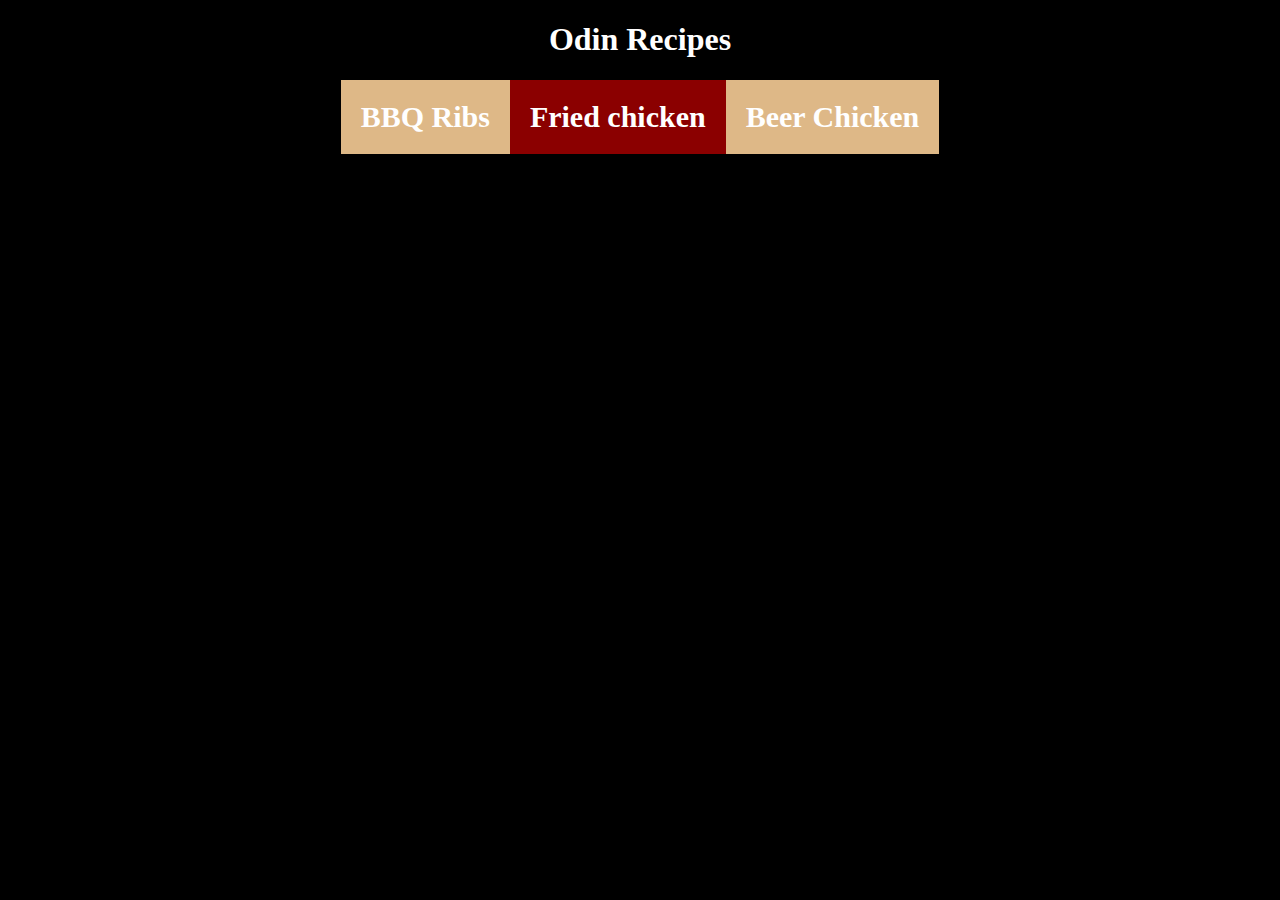
<file: index.html>
<!DOCTYPE html>
<html lang="en">
<head>
    <meta charset="UTF-8">
    <title>Document</title>
    <link rel="stylesheet" href="style.css">
</head>
<body>
    
    <h1>Odin Recipes</h1>
    <ul class="container">
        <div class="one"><li><a href="recipes/BBQ_Ribs.html">BBQ Ribs</a></li></div>
        <div class="two"><li><a href="recipes/fried_chicken.html">Fried chicken</a></li></div>
        <div class="three"><li><a href="recipes/beer_chicken.html">Beer Chicken</a></li></div>
    </ul>
</body>
</html>
</file>
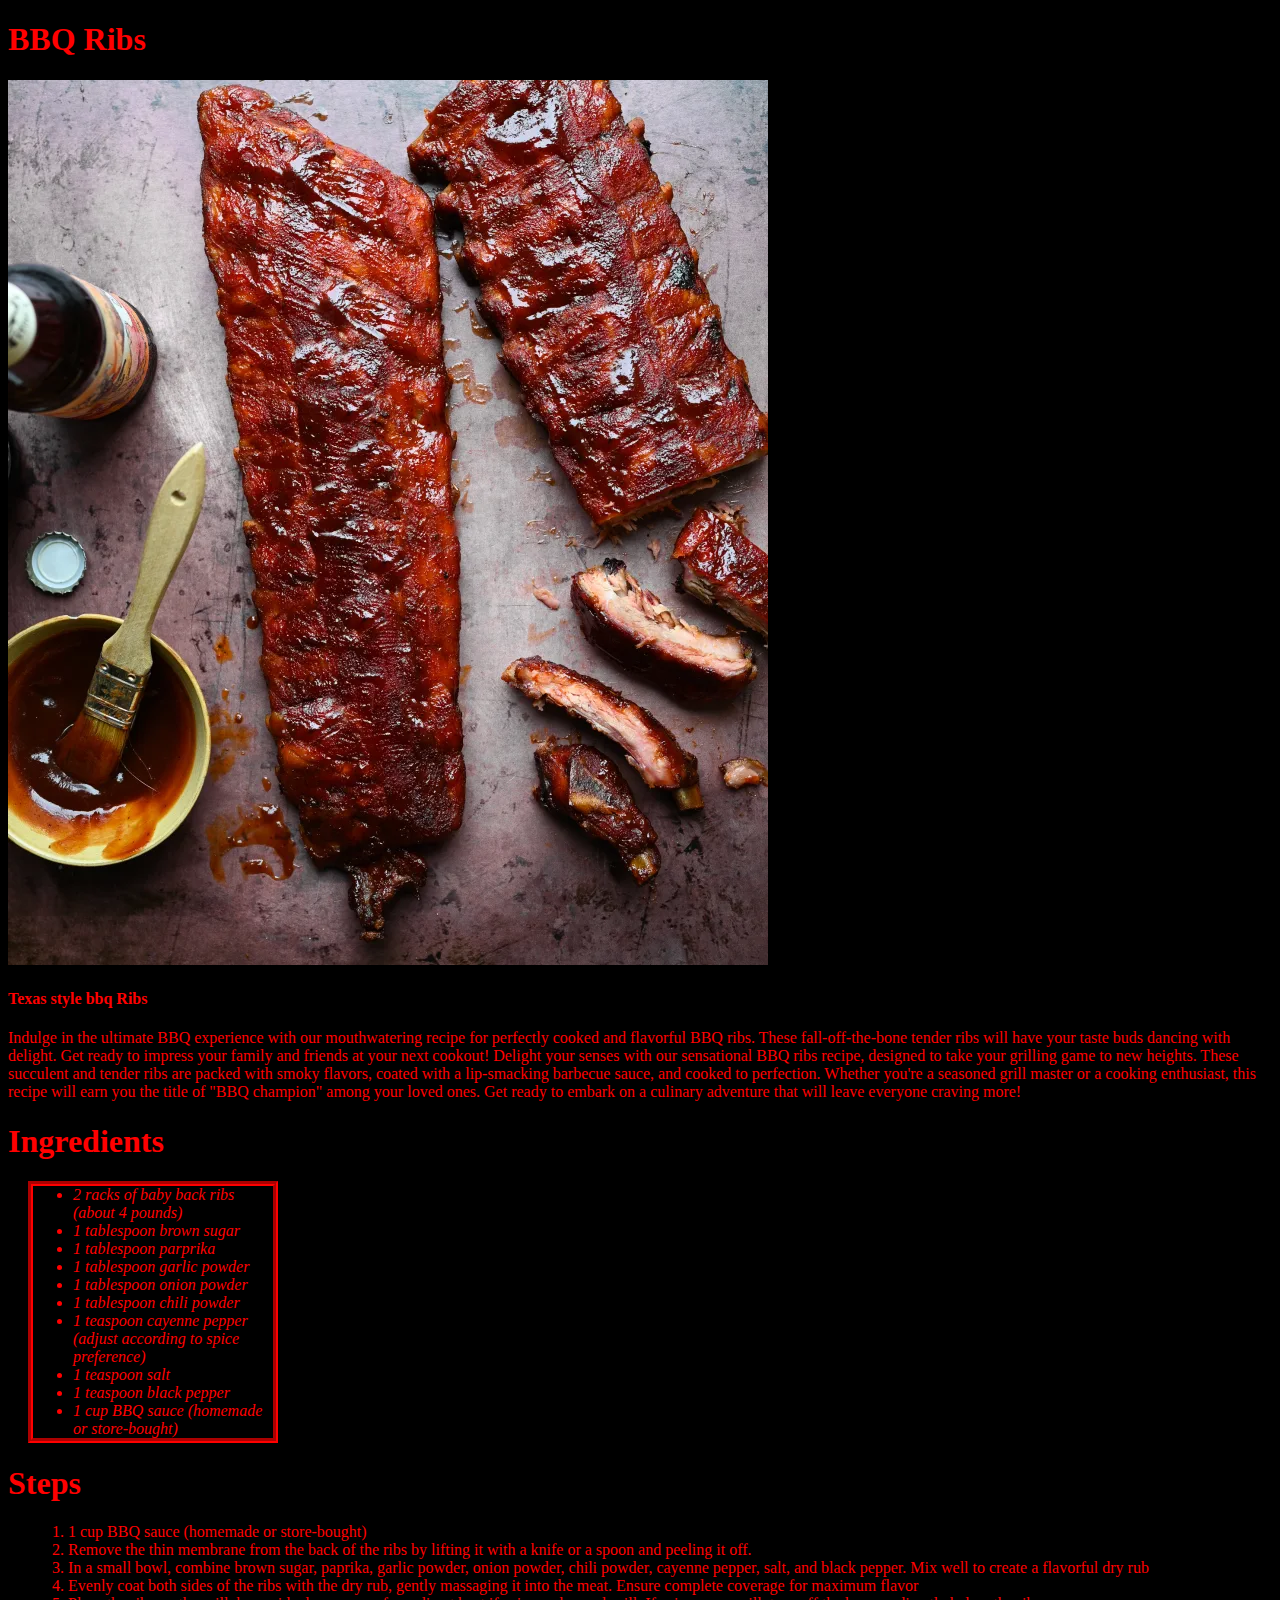
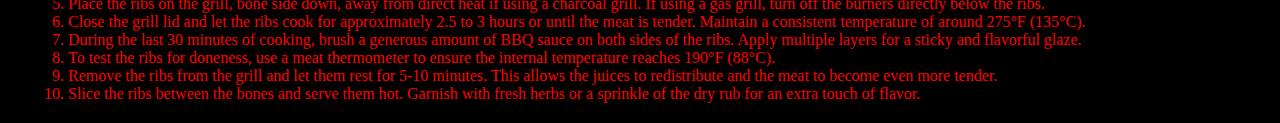
<file: recipes/BBQ_Ribs.html>
<!DOCTYPE html>
<html lang="en">
<head>
    <meta charset="UTF-8">
    
    <title>Document</title>
    <link rel="stylesheet" href="../bbq.css">
</head>
<body>
    <h1>BBQ Ribs</h1>
    <img src="../recipes/images/ribs.jpg" alt="sauced bbq ribs">
    <h4>Texas style bbq Ribs</h4>
    <p>Indulge in the ultimate <span class="text">BBQ experience with our mouthwatering recipe for perfectly cooked and flavorful BBQ ribs. These fall-off-the-bone tender ribs will have your taste buds dancing with delight. Get ready to impress your family and friends at your next cookout!
        Delight your senses with our sensational BBQ ribs recipe</span>, designed to take your grilling game to new heights. These succulent and tender ribs are packed with smoky flavors, coated with a lip-smacking barbecue sauce, and cooked to perfection. Whether you're a seasoned grill master or a cooking enthusiast, this recipe will earn you the title of "BBQ champion" among your loved ones. Get ready to embark on a culinary adventure that will leave everyone craving more!
    </p>
    <h1>Ingredients</h1>
   <div><ul><em>
        <li>2 racks of baby back ribs (about 4 pounds)</li>
        <li>1 tablespoon brown sugar</li>
        <li>1 tablespoon parprika</li>
        <li>1 tablespoon garlic powder</li>
        <li>1 tablespoon onion powder</li>
        <li>1 tablespoon chili powder</li>
        <li>1 teaspoon cayenne pepper (adjust according to spice preference)</li>
        <li>1 teaspoon salt</li>
        <li>1 teaspoon black pepper</li>
        <li>1 cup BBQ sauce (homemade or store-bought)</li>
    </em></ul></div>
    <h1>Steps</h1>
    <ol>
        <li>1 cup BBQ sauce (homemade or store-bought)</li>
        <li>Remove the thin membrane from the back of the ribs by lifting it with a knife or a spoon and peeling it off.</li>
        <li>In a small bowl, combine brown sugar, paprika, garlic powder, onion powder, chili powder, cayenne pepper, salt, and black pepper. Mix well to create a flavorful dry rub</li>
        <li>Evenly coat both sides of the ribs with the dry rub, gently massaging it into the meat. Ensure complete coverage for maximum flavor</li>
        <li>Place the ribs on the grill, bone side down, away from direct heat if using a charcoal grill. If using a gas grill, turn off the burners directly below the ribs.</li>
        <li>Close the grill lid and let the ribs cook for approximately 2.5 to 3 hours or until the meat is tender. Maintain a consistent temperature of around 275°F (135°C).</li>
        <li>During the last 30 minutes of cooking, brush a generous amount of BBQ sauce on both sides of the ribs. Apply multiple layers for a sticky and flavorful glaze.</li>
        <li>To test the ribs for doneness, use a meat thermometer to ensure the internal temperature reaches 190°F (88°C).</li>
        <li>Remove the ribs from the grill and let them rest for 5-10 minutes. This allows the juices to redistribute and the meat to become even more tender.</li>
        <li>Slice the ribs between the bones and serve them hot. Garnish with fresh herbs or a sprinkle of the dry rub for an extra touch of flavor.</li>
               
    </ol>

</body>
</html>
</file>
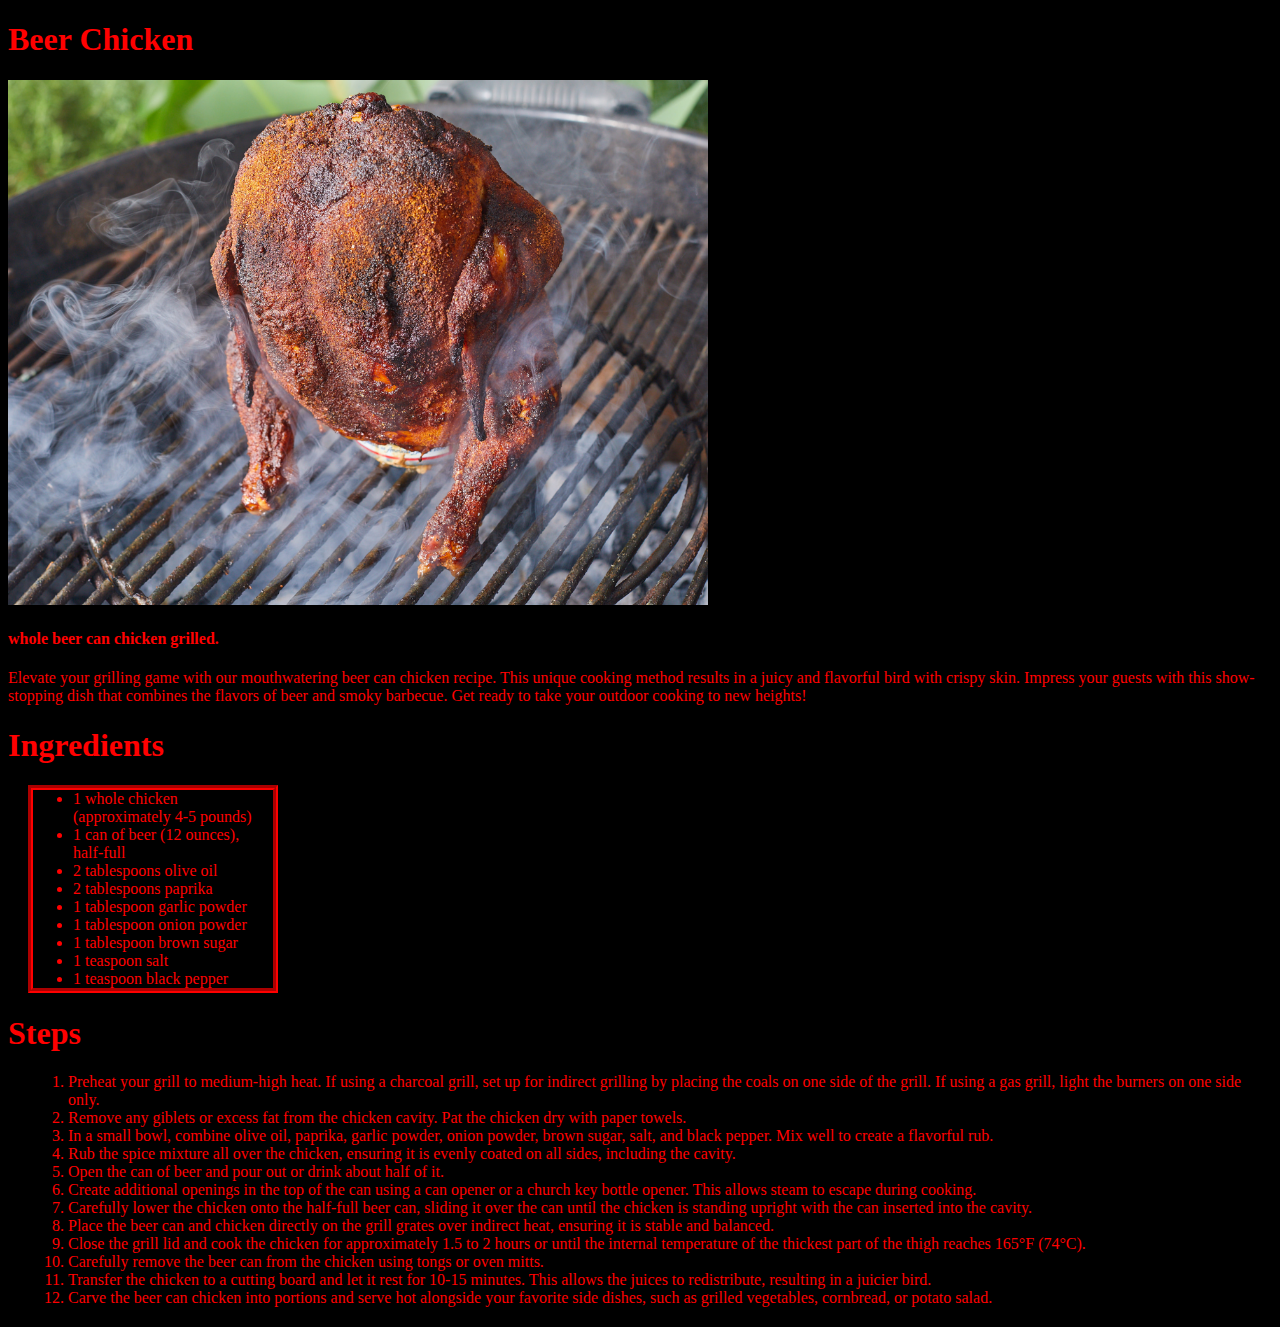
<file: recipes/beer_chicken.html>
<!DOCTYPE html>
<html lang="en">
<head>
    <meta charset="UTF-8">
      <title>Beer chicken</title>
      <link rel="stylesheet" href="../bbq.css">
      
</head>
<body>
    <h1>Beer Chicken</h1>
    <img style="width: 700px;" src="../recipes/images/beer_chicken.jpg" alt="beer can chicken">
    <h4>whole beer can chicken grilled.</h4>
    <p> Elevate your grilling game with our mouthwatering beer can chicken recipe. This unique cooking method results in a juicy and flavorful bird with crispy skin. Impress your guests with this show-stopping dish that combines the flavors of beer and smoky barbecue. Get ready to take your outdoor cooking to new heights!</p>
    <h1>Ingredients</h1>
    <ul>
        <li>1 whole chicken (approximately 4-5 pounds)</li>
        <li>1 can of beer (12 ounces), half-full</li>
        <li>2 tablespoons olive oil</li>
        <li>2 tablespoons paprika</li>
        <li>1 tablespoon garlic powder</li>
        <li>1 tablespoon onion powder</li>
        <li>1 tablespoon brown sugar</li>
        <li>1 teaspoon salt</li>
        <li>1 teaspoon black pepper</li>
    </ul>
    <h1>Steps</h1>
    <ol>
        <li>Preheat your grill to medium-high heat. If using a charcoal grill, set up for indirect grilling by placing the coals on one side of the grill. If using a gas grill, light the burners on one side only.</li>
        <li>Remove any giblets or excess fat from the chicken cavity.
            Pat the chicken dry with paper towels.</li>
        <li>In a small bowl, combine olive oil, paprika, garlic powder, onion powder, brown sugar, salt, and black pepper. Mix well to create a flavorful rub.</li>
        <li>Rub the spice mixture all over the chicken, ensuring it is evenly coated on all sides, including the cavity.</li>
        <li>Open the can of beer and pour out or drink about half of it.</li>
        <li>Create additional openings in the top of the can using a can opener or a church key bottle opener. This allows steam to escape during cooking.</li>
        <li>Carefully lower the chicken onto the half-full beer can, sliding it over the can until the chicken is standing upright with the can inserted into the cavity.</li>
        <li>Place the beer can and chicken directly on the grill grates over indirect heat, ensuring it is stable and balanced.</li>
        <li>Close the grill lid and cook the chicken for approximately 1.5 to 2 hours or until the internal temperature of the thickest part of the thigh reaches 165°F (74°C).</li>
        <li>Carefully remove the beer can from the chicken using tongs or oven mitts.</li>
         <li>Transfer the chicken to a cutting board and let it rest for 10-15 minutes. This allows the juices to redistribute, resulting in a juicier bird.</li>
         <li>Carve the beer can chicken into portions and serve hot alongside your favorite side dishes, such as grilled vegetables, cornbread, or potato salad.</li>
            
    </ol>
    
    
</body>
</html>
</file>
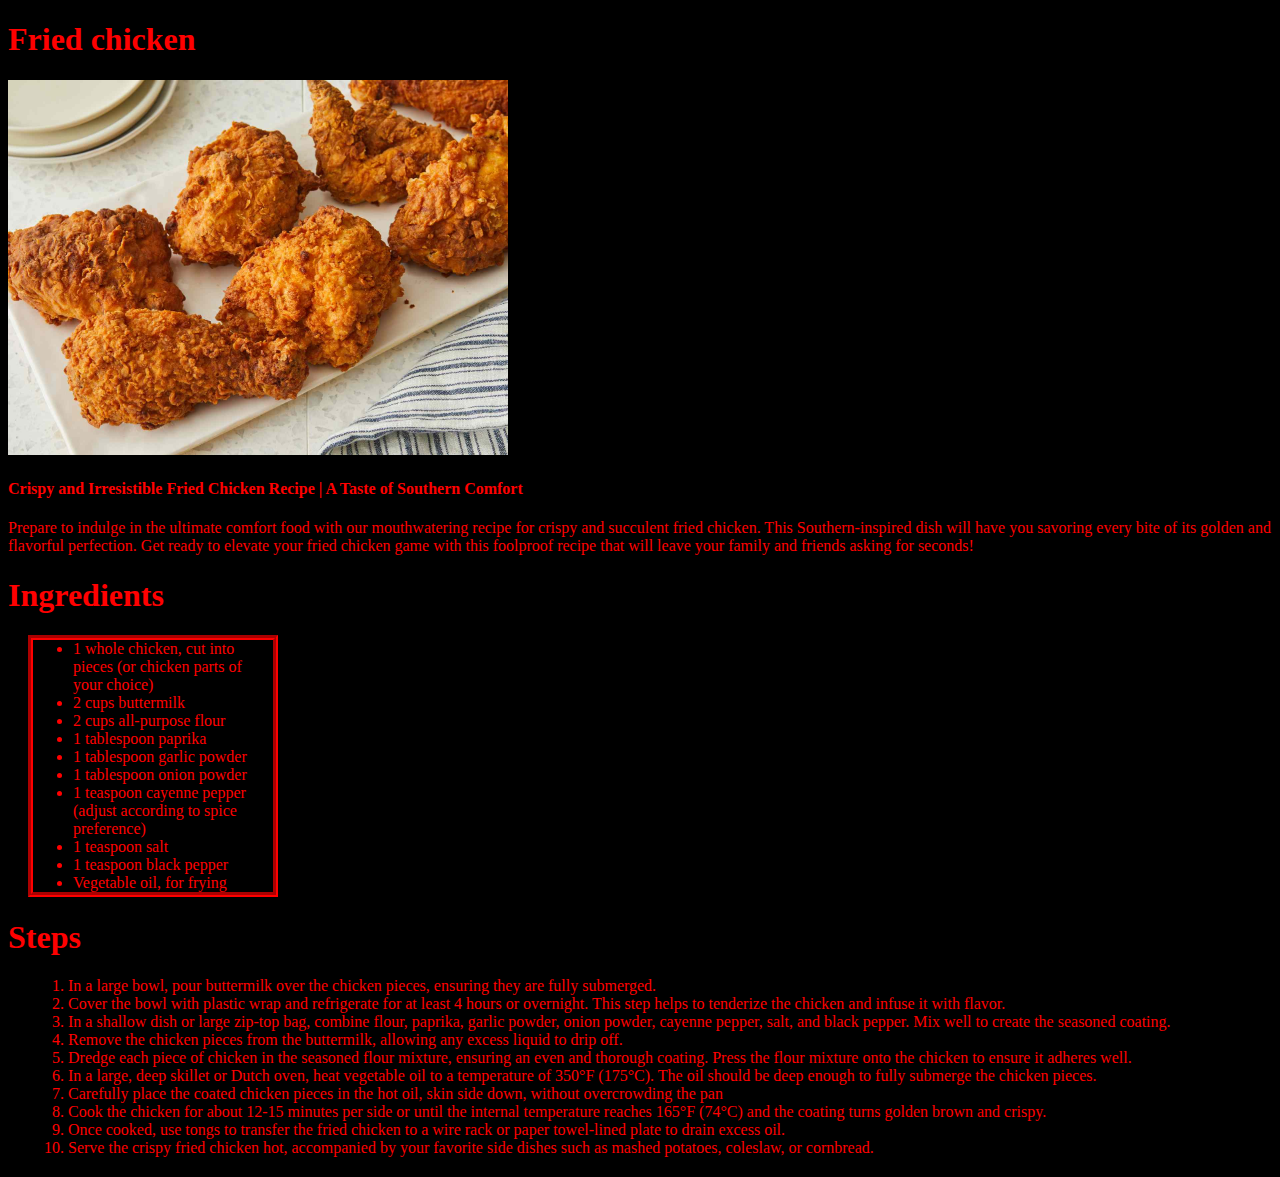
<file: recipes/fried_chicken.html>
<!DOCTYPE html>
<html lang="en">
<head>
    <meta charset="UTF-8">
    <title>fried chicken</title>
    <link rel="stylesheet" href="../bbq.css">
</head>
<body>
    <h1>Fried chicken</h1>
    <img style="width: 500px;" src="../recipes/images/fried_chicken.jpg" alt="crunchy fried chicken">
    <h4>Crispy and Irresistible Fried Chicken Recipe | A Taste of Southern Comfort</h4>

        <p>Prepare to indulge in the ultimate comfort food with our mouthwatering recipe for crispy and succulent fried chicken. This Southern-inspired dish will have you savoring every bite of its golden and flavorful perfection. Get ready to elevate your fried chicken game with this foolproof recipe that will leave your family and friends asking for seconds!</p>
        <h1>Ingredients</h1>
    <ul>   
        <li>1 whole chicken, cut into pieces (or chicken parts of your choice)</li>
        <li>2 cups buttermilk</li>
        <li>2 cups all-purpose flour</li>
        <li>1 tablespoon paprika</li>
        <li>1 tablespoon garlic powder</li>
        <li>1 tablespoon onion powder</li>
        <li>1 teaspoon cayenne pepper (adjust according to spice preference)</li>
        <li>1 teaspoon salt</li>
        <li>1 teaspoon black pepper</li>
        <li>Vegetable oil, for frying</li>
    </ul>

    <h1>Steps</h1>
    <ol>
        <li>In a large bowl, pour buttermilk over the chicken pieces, ensuring they are fully submerged.</li>
        <li>Cover the bowl with plastic wrap and refrigerate for at least 4 hours or overnight. This step helps to tenderize the chicken and infuse it with flavor.</li>
        <li>In a shallow dish or large zip-top bag, combine flour, paprika, garlic powder, onion powder, cayenne pepper, salt, and black pepper. Mix well to create the seasoned coating.</li>
        <li>Remove the chicken pieces from the buttermilk, allowing any excess liquid to drip off.</li>
        <li>Dredge each piece of chicken in the seasoned flour mixture, ensuring an even and thorough coating. Press the flour mixture onto the chicken to ensure it adheres well.</li>
        <li>In a large, deep skillet or Dutch oven, heat vegetable oil to a temperature of 350°F (175°C). The oil should be deep enough to fully submerge the chicken pieces.</li>
        <li>Carefully place the coated chicken pieces in the hot oil, skin side down, without overcrowding the pan</li>
        <li>Cook the chicken for about 12-15 minutes per side or until the internal temperature reaches 165°F (74°C) and the coating turns golden brown and crispy.</li>
        <li>Once cooked, use tongs to transfer the fried chicken to a wire rack or paper towel-lined plate to drain excess oil.</li>
        <li>Serve the crispy fried chicken hot, accompanied by your favorite side dishes such as mashed potatoes, coleslaw, or cornbread.</li>
        
    </ol>
    
</body>
</html>
</file>
<file: style.css>
h1 {
    color: white;
  text-align: center
    
}




li {
    color: red;
    list-style: none;
 
}
body {
    background-color: black;
    

    
}

.container {    
    width: fit-content;
    margin: auto;
    padding: 0;
    display: flex;
    background-color: white;
    justify-content: center;
    align-items: center;
    
    
   
    
    
    }
    .container > div {
    /*  flex: 1; how to make content fit and stretch */
    
    
    }
    a {
        text-decoration: none;
        font-size: 30px;
        font-weight: 700;
        color: white;
        
    }
    .one {
        background-color: burlywood;
        padding: 20px;
        min-width: 0;
    }
    .two {
        background-color: darkred;
        padding: 20px;
        min-width: 0;
    }
    .three {
        background-color: burlywood;
        padding: 20px;
        min-width: 0;
    }
</file>
<file: bbq.css>
.text {
    font-family: Georgia, 'Times New Roman', Times, serif;
    color: red;
}
body {
    background-color: black;
    color: red;
}
ul {
    width: 200px;
    margin: 20px;
    border: 5px;
    border-style: groove;
    border-color: red;
    
    
    
    
    
}
ol {
    margin: 20px;
    
    
}
</file>
